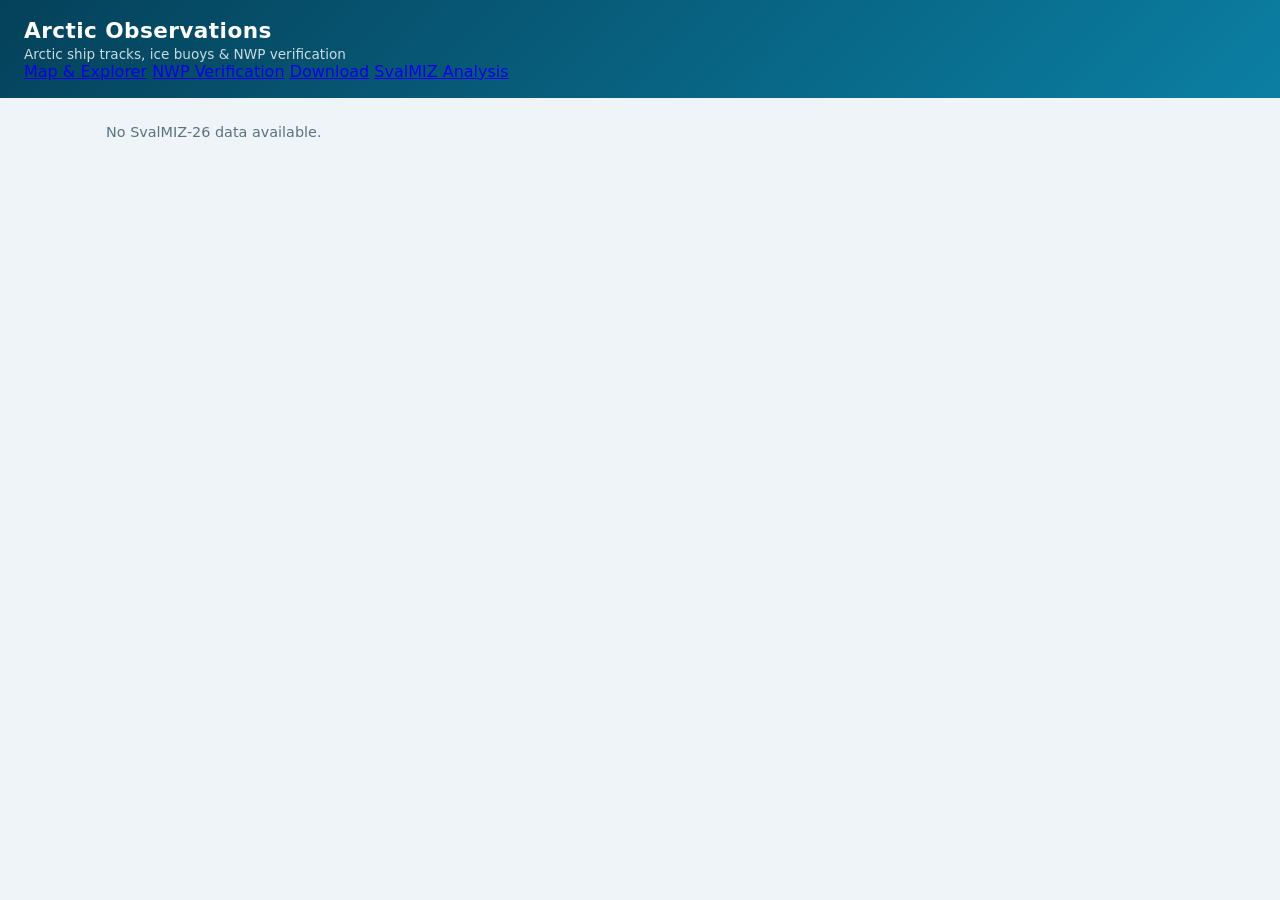
<file: website/svalmiz_analysis.html>
<!DOCTYPE html>
<html lang="en">
  <head>
    <meta charset="UTF-8" />
    <meta name="viewport" content="width=device-width, initial-scale=1.0" />
    <title>SvalMIZ-26 Analysis — Arctic Observations</title>
    <link rel="stylesheet" href="assets/css/styles.css" />
    <script src="https://cdn.plot.ly/plotly-2.35.2.min.js"></script>
  </head>
  <body>
    <header class="site-header">
      <div class="header-inner">
        <h1>Arctic Observations</h1>
        <p>Arctic ship tracks, ice buoys &amp; NWP verification</p>
        <nav class="site-nav">
          <a href="index.html">Map &amp; Explorer</a>
          <a href="verification.html">NWP Verification</a>
          <a href="download.html">Download</a>
          <a href="svalmiz_analysis.html" class="active">SvalMIZ Analysis</a>
        </nav>
      </div>
    </header>

    <main class="layout">

      <p id="status" class="status-msg">Loading SvalMIZ-26 buoy data&hellip;</p>

      <!-- Campaign overview / method notes -->
      <section class="card svm-info-card" id="method-card" style="display:none">
        <h2 class="svm-card-title">SvalMIZ-26 Campaign &mdash; Ensemble Analysis</h2>
        <p class="svm-method-text">
          Ensemble statistics across all 18 thermistor-string buoys deployed in the Svalbard
          marginal ice zone (April 2026). Shaded bands show <strong>&plusmn;1&thinsp;&sigma;</strong>
          across the buoy array at each hour.
        </p>
        <div class="svm-method-grid">
          <div class="svm-method-item">
            <span class="svm-method-label">Ice thickness (start)</span>
            <span class="svm-method-value">&asymp;&thinsp;0.50&thinsp;m (all buoys)</span>
          </div>
          <div class="svm-method-item">
            <span class="svm-method-label">Snow layer</span>
            <span class="svm-method-value">10&thinsp;cm assumed (skin&nbsp;T at snow surface) &middot; k<sub>snow</sub>&thinsp;=&thinsp;0.31&thinsp;W&thinsp;m<sup>&minus;1</sup>&thinsp;K<sup>&minus;1</sup></span>
          </div>
          <div class="svm-method-item">
            <span class="svm-method-label">In-ice sensors used</span>
            <span class="svm-method-value">z&thinsp;=&thinsp;0.00&ndash;0.48&thinsp;m (z&thinsp;=&thinsp;0 is ice surface)</span>
          </div>
          <div class="svm-method-item">
            <span class="svm-method-label">Conductive flux</span>
            <span class="svm-method-value">
              F&thinsp;=&thinsp;k<sub>ice</sub>&thinsp;&times;&thinsp;dT/dz
              &nbsp;&middot;&nbsp; k<sub>ice</sub>&thinsp;=&thinsp;2.1&thinsp;W&thinsp;m<sup>&minus;1</sup>&thinsp;K<sup>&minus;1</sup>
              &nbsp;&middot;&nbsp; linear fit through in-ice sensors
              &nbsp;&middot;&nbsp; positive&thinsp;=&thinsp;upward (ocean&thinsp;&rarr;&thinsp;atmosphere)
              &nbsp;&middot;&nbsp; scale fixed &minus;50 to +50&thinsp;W&thinsp;m<sup>&minus;2</sup>
            </span>
          </div>
          <div class="svm-method-item">
            <span class="svm-method-label">Surface sensible flux</span>
            <span class="svm-method-value">
              H&thinsp;=&thinsp;&rho;&thinsp;c<sub>p</sub>&thinsp;C<sub>H</sub>&thinsp;U&thinsp;(T<sub>skin</sub>&minus;T<sub>air</sub>)
              &nbsp;&middot;&nbsp; bulk aerodynamic approximation
              &nbsp;&middot;&nbsp; U&thinsp;=&thinsp;5&thinsp;m&thinsp;s<sup>&minus;1</sup> (assumed)
              &nbsp;&middot;&nbsp; C<sub>H</sub>&thinsp;=&thinsp;1.5&times;10<sup>&minus;3</sup>
              &nbsp;&middot;&nbsp; positive&thinsp;=&thinsp;upward (surface&thinsp;&rarr;&thinsp;atmosphere)
            </span>
          </div>
          <div class="svm-method-item">
            <span class="svm-method-label">Sensors excluded</span>
            <span class="svm-method-value">z&thinsp;&lt;&thinsp;0 (snow / air sensors above ice surface)</span>
          </div>
          <div class="svm-method-item">
            <span class="svm-method-label">Stefan law model</span>
            <span class="svm-method-value">
              dh/dt&thinsp;=&thinsp;max(T<sub>f</sub>&minus;T<sub>air</sub>,&thinsp;0)&thinsp;/&thinsp;(&rho;<sub>ice</sub>&thinsp;L&thinsp;(h/k<sub>ice</sub>&thinsp;+&thinsp;h<sub>snow</sub>/k<sub>snow</sub>))
              &nbsp;&middot;&nbsp; forward Euler, hourly
              &nbsp;&middot;&nbsp; T<sub>f</sub>&thinsp;=&thinsp;&minus;1.8&thinsp;&deg;C
              &nbsp;&middot;&nbsp; driven by ensemble mean T<sub>air</sub>
              &nbsp;&middot;&nbsp; growth only (no melt)
            </span>
          </div>
        </div>
      </section>

      <!-- Air & Skin Temperature ensemble -->
      <section class="card" id="temp-card" style="display:none">
        <div class="svm-plot-header">
          <h2 class="svm-card-title">Air &amp; Skin Temperature &mdash; Ensemble Mean &plusmn; 1&sigma;</h2>
          <span class="svm-n-label" id="temp-n-label"></span>
        </div>
        <div id="temp-plot" style="width:100%; height:380px; display:block;"></div>
      </section>

      <!-- Conductive heat flux ensemble -->
      <section class="card" id="flux-card" style="display:none">
        <div class="svm-plot-header">
          <h2 class="svm-card-title">Conductive Heat Flux Through Sea Ice &mdash; Ensemble Mean &plusmn; 1&sigma;</h2>
          <span class="svm-n-label" id="flux-n-label"></span>
        </div>
        <div id="flux-plot" style="width:100%; height:320px; display:block;"></div>
      </section>

      <!-- Surface sensible heat flux (bulk aerodynamic approximation) -->
      <section class="card" id="shf-card" style="display:none">
        <div class="svm-plot-header">
          <h2 class="svm-card-title">Surface Sensible Heat Flux &mdash; Bulk Aerodynamic Approximation</h2>
          <span class="svm-n-label" id="shf-n-label"></span>
        </div>
        <div id="shf-plot" style="width:100%; height:320px; display:block;"></div>
      </section>

      <!-- Stefan law sea-ice growth model -->
      <section class="card" id="stefan-card" style="display:none">
        <div class="svm-plot-header">
          <h2 class="svm-card-title">Sea-Ice Growth &mdash; Modified Stefan Law (ensemble mean T<sub>air</sub> forcing)</h2>
          <span class="svm-n-label">h<sub>ice,0</sub>&thinsp;=&thinsp;0.50&thinsp;m &middot; h<sub>snow</sub>&thinsp;=&thinsp;0.10&thinsp;m &middot; growth only &middot; red shading: T<sub>air</sub>&thinsp;&gt;&thinsp;T<sub>f</sub></span>
        </div>
        <div id="stefan-plot" style="width:100%; height:300px; display:block;"></div>
      </section>

    </main>

    <!-- inline styles specific to this page -->
    <style>
      .svm-info-card { padding: 1.1rem 1.4rem 1.2rem; }
      .svm-card-title {
        font-size: 1rem; font-weight: 700;
        color: var(--accent); margin-bottom: .5rem;
      }
      .svm-method-text {
        font-size: .88rem; line-height: 1.55; color: var(--text);
        margin-bottom: .85rem;
      }
      .svm-method-grid {
        display: grid;
        grid-template-columns: repeat(auto-fill, minmax(310px, 1fr));
        gap: .45rem .9rem;
      }
      .svm-method-item { display: flex; flex-direction: column; }
      .svm-method-label {
        font-size: .75rem; font-weight: 600; color: var(--muted);
        text-transform: uppercase; letter-spacing: .04em;
      }
      .svm-method-value { font-size: .85rem; color: var(--text); }
      .svm-plot-header {
        display: flex; align-items: baseline; gap: .75rem;
        padding: .75rem 1.1rem .4rem;
        border-bottom: 1px solid var(--border);
      }
      .svm-n-label { font-size: .8rem; color: var(--muted); }

      /* Allow Plotly SVG to fill the card without clipping */
      #temp-card, #flux-card, #shf-card, #stefan-card { overflow: visible; }

      /* Ensure plot divs fill the full card width */
      #temp-plot, #flux-plot, #shf-plot, #stefan-plot {
        width: 100% !important;
        min-width: 0;
      }
    </style>

    <script src="assets/js/csv-loader.js"></script>
    <script src="assets/js/svalmiz_analysis.js"></script>
  </body>
</html>
</file>
<file: website/assets/css/styles.css>
/* ── Reset & tokens ───────────────────────────────────── */
:root {
  --bg:      #eef4f8;
  --card:    #ffffff;
  --border:  #d0dde6;
  --text:    #1a2b36;
  --muted:   #5a7282;
  --accent:  #0b6b8a;
  --accent2: #0d8fab;
  --shadow:  0 2px 10px rgba(0,0,0,.09);
  --radius:  10px;
}

* { box-sizing: border-box; margin: 0; padding: 0; }

body {
  font-family: "Segoe UI", system-ui, sans-serif;
  background: var(--bg);
  color: var(--text);
  min-height: 100vh;
}

/* ── Header ───────────────────────────────────────────── */
.site-header {
  background: linear-gradient(135deg, #05415a 0%, #0b7fa3 100%);
  color: #fff;
  padding: 1.1rem 1.5rem;
}
.site-header h1 { font-size: 1.35rem; font-weight: 700; letter-spacing: .02em; }
.site-header p  { font-size: .85rem; opacity: .8; margin-top: .2rem; }

/* ── Main layout ──────────────────────────────────────── */
.layout {
  max-width: 1100px;
  margin: 0 auto;
  padding: 1.2rem 1rem 2rem;
  display: flex;
  flex-direction: column;
  gap: 1rem;
}

/* ── Cards ────────────────────────────────────────────── */
.card {
  background: var(--card);
  border-radius: var(--radius);
  box-shadow: var(--shadow);
  overflow: hidden;
}

/* ── Status message ───────────────────────────────────── */
.status-msg {
  color: var(--muted);
  font-size: .9rem;
  padding: .4rem 0;
}

/* ── Ship quick-select cards ──────────────────────────── */
.ship-cards {
  display: grid;
  grid-template-columns: repeat(auto-fill, minmax(220px, 1fr));
  gap: .75rem;
}

.ship-cards.compact {
  grid-template-columns: repeat(auto-fill, minmax(110px, 1fr));
  gap: .5rem;
}

.ship-cards.compact .ship-card {
  padding: .5rem .65rem;
  font-size: .85em;
}

.ship-cards.compact .ship-name { font-size: .8rem; }
.ship-cards.compact .ship-pos  { font-size: .68rem; }
.ship-cards.compact .ship-metrics { font-size: .72rem; }

.ship-card {
  background: var(--card);
  border-radius: var(--radius);
  box-shadow: var(--shadow);
  padding: .85rem 1rem;
  cursor: pointer;
  border-left: 4px solid var(--border);
  transition: transform .15s, box-shadow .15s;
}
.ship-card:hover {
  transform: translateY(-2px);
  box-shadow: 0 4px 16px rgba(0,0,0,.13);
}
.ship-card.active {
  border-left-color: var(--accent2);
  background: #f0fafd;
}

/* ── Observation group accordions ─────────────────────── */
.obs-group {
  background: var(--card);
  border-radius: var(--radius);
  box-shadow: var(--shadow);
  overflow: hidden;
}
.obs-toggle {
  width: 100%;
  display: flex;
  align-items: center;
  gap: 0.55rem;
  padding: 0.8rem 1rem;
  background: none;
  border: none;
  border-bottom: 1px solid var(--border);
  cursor: pointer;
  font-family: inherit;
  font-size: 0.78rem;
  font-weight: 700;
  color: var(--muted);
  text-transform: uppercase;
  letter-spacing: .07em;
  text-align: left;
  transition: background 0.15s;
}
.obs-toggle:hover { background: #f5f9fc; }
.obs-group.collapsed .obs-toggle { border-bottom-color: transparent; }
.obs-toggle::before {
  content: "▾";
  font-size: 1.05rem;
  line-height: 1;
  color: var(--accent);
  display: inline-block;
  transition: transform 0.22s ease;
  flex-shrink: 0;
}
.obs-group.collapsed .obs-toggle::before { transform: rotate(-90deg); }
.obs-badge {
  margin-left: auto;
  background: var(--accent);
  color: #fff;
  font-size: 0.68rem;
  font-weight: 700;
  padding: 0.15rem 0.55rem;
  border-radius: 9999px;
  min-width: 1.6rem;
  text-align: center;
  letter-spacing: 0;
  text-transform: none;
}
.obs-body {
  display: grid;
  grid-template-rows: 1fr;
  transition: grid-template-rows 0.28s ease;
}
.obs-group.collapsed .obs-body {
  grid-template-rows: 0fr;
}
.obs-body-inner {
  overflow: hidden;
  padding: 0.85rem 1rem 1rem;
}
.obs-tag {
  font-size: 0.62rem;
  font-weight: 700;
  padding: 0.1rem 0.35rem;
  border-radius: 3px;
  vertical-align: middle;
  margin-left: 0.3rem;
}
.ship-tag         { background: #e8f4fd; color: #0b6b8a; }
.simba-tag        { background: #fef3e2; color: #c0640a; }
.thermistor-tag   { background: #eaf6ee; color: #1a7a3a; }
.arctsum-tag      { background: #f0ebfa; color: #6c3c9e; }
.svalmiz-tag      { background: #fdf0ea; color: #9e4c1a; }
.iabp-tag         { background: #e6f4ee; color: #155e35; }
.svalbard-tag     { background: #e6ecf7; color: #0b3e75; }
.north-norway-tag { background: #f9e8e8; color: #7a1515; }
.offshore-tag     { background: #faf3e0; color: #5c3d00; }

/* ── Land-stations section (parent collapsible) ───────── */
.section-group {
  background: var(--card);
  border-radius: var(--radius);
  box-shadow: var(--shadow);
  overflow: hidden;
}
.section-toggle {
  width: 100%;
  display: flex;
  align-items: center;
  gap: 0.55rem;
  padding: 0.9rem 1rem;
  background: #edf1f8;
  border: none;
  border-bottom: 2px solid #c8d4e8;
  cursor: pointer;
  font-family: inherit;
  font-size: 0.82rem;
  font-weight: 700;
  color: #1a2a4a;
  text-transform: uppercase;
  letter-spacing: .07em;
  text-align: left;
  transition: background 0.15s;
}
.section-toggle:hover { background: #e0e8f4; }
.section-group.collapsed .section-toggle { border-bottom-color: transparent; }
.section-toggle::before {
  content: "▾";
  font-size: 1.1rem;
  line-height: 1;
  color: var(--accent);
  display: inline-block;
  transition: transform 0.22s ease;
  flex-shrink: 0;
}
.section-group.collapsed .section-toggle::before { transform: rotate(-90deg); }
.section-badge {
  margin-left: auto;
  background: var(--accent);
  color: #fff;
  font-size: 0.68rem;
  font-weight: 700;
  padding: 0.15rem 0.55rem;
  border-radius: 9999px;
  min-width: 1.6rem;
  text-align: center;
  letter-spacing: 0;
  text-transform: none;
}
.section-body {
  display: grid;
  grid-template-rows: 1fr;
  transition: grid-template-rows 0.28s ease;
}
.section-group.collapsed .section-body {
  grid-template-rows: 0fr;
}
.section-body-inner {
  overflow: hidden;
  padding: 0.6rem 0.6rem;
  display: flex;
  flex-direction: column;
  gap: 0.5rem;
}
.greenland-tag    { background: #e8f4ee; color: #1a5c38; }
.canada-tag       { background: #fce8eb; color: #c41230; }
.alaska-tag       { background: #fff3e0; color: #b35c00; }
.russia-tag       { background: #fce8e8; color: #8b0000; }
.iceland-tag      { background: #e8f0fa; color: #1a3f7a; }
.finland-tag      { background: #e6f0ff; color: #003580; }
.sweden-tag       { background: #fef9e0; color: #8a6900; }
.norway-buoys-tag { background: #f0e8fa; color: #5b1fa3; }

.ship-card .ship-name {
  font-weight: 600;
  font-size: .95rem;
  margin-bottom: .3rem;
}
.ship-card .ship-pos {
  font-size: .78rem;
  color: var(--muted);
  margin-bottom: .4rem;
}
.ship-card .ship-metrics {
  display: flex;
  flex-wrap: wrap;
  gap: .3rem .6rem;
  font-size: .82rem;
  font-weight: 500;
  color: var(--accent);
}

/* ── Click hint ──────────────────────────────────────── */
.click-hint {
  text-align: center;
  color: var(--muted);
  font-size: .85rem;
  padding: .55rem 1rem;
  background: var(--card);
  border-radius: var(--radius);
  box-shadow: var(--shadow);
  border-left: 3px solid var(--accent2);
  opacity: 1;
  transition: opacity 0.5s ease;
}
.click-hint.hidden { opacity: 0; pointer-events: none; }

/* ── Detail subfigure ─────────────────────────────────── */
.detail-card {
  border-top: 3px solid var(--accent2);
}
.detail-header {
  display: flex;
  justify-content: space-between;
  align-items: baseline;
  flex-wrap: wrap;
  gap: .3rem;
  padding: .75rem 1rem .25rem;
  border-bottom: 1px solid var(--border);
}
#detail-title {
  font-weight: 700;
  font-size: 1rem;
  color: var(--accent);
}
#detail-meta {
  font-size: .8rem;
  color: var(--muted);
}
#plot-container {
  width: 100%;
  min-height: 500px;
}
#map-container {
  width: 100%;
  height: 800px;
}
.graticule-label {
  font-size: 10px;
  color: #666;
  background: none;
  border: none;
  text-align: center;
  white-space: nowrap;
}

/* ── Time range slider ────────────────────────────────── */
#time-slider-box {
  padding: .75rem 1.1rem 1rem;
  background: #f5f9fc;
  border-top: 1px solid var(--border);
}

.slider-toprow {
  display: flex;
  align-items: center;
  justify-content: space-between;
  margin-bottom: .55rem;
}
.slider-title {
  font-size: .78rem;
  font-weight: 700;
  color: var(--muted);
  text-transform: uppercase;
  letter-spacing: .06em;
}
.slider-range-badge {
  font-size: .78rem;
  font-weight: 700;
  color: #fff;
  background: var(--accent);
  border-radius: 99px;
  padding: .15rem .65rem;
  min-width: 3rem;
  text-align: center;
}

/* Date input row */
.slider-date-row {
  display: flex;
  align-items: flex-end;
  gap: .6rem;
  margin-bottom: .65rem;
  flex-wrap: wrap;
}
.slider-date-field {
  display: flex;
  flex-direction: column;
  gap: .18rem;
}
.slider-date-label {
  font-size: .68rem;
  font-weight: 600;
  color: var(--muted);
  text-transform: uppercase;
  letter-spacing: .04em;
}
.slider-date-input {
  font-family: inherit;
  font-size: .82rem;
  padding: .32rem .55rem;
  border: 1px solid var(--border);
  border-radius: 6px;
  color: var(--text);
  background: #fff;
  cursor: pointer;
  outline: none;
  transition: border-color .15s, box-shadow .15s;
}
.slider-date-input:focus {
  border-color: var(--accent);
  box-shadow: 0 0 0 2px rgba(11,107,138,.18);
}
.slider-date-sep {
  color: var(--muted);
  font-size: 1rem;
  padding-bottom: .3rem;
  user-select: none;
}

/* Dual-thumb range slider */
.dual-slider-wrap {
  position: relative;
  height: 36px;
  display: flex;
  align-items: center;
  margin: 0 .5rem;
}
.dual-slider-track {
  position: absolute;
  left: 0; right: 0;
  height: 6px;
  background: #d0dde6;
  border-radius: 3px;
}
.dual-slider-fill {
  position: absolute;
  height: 6px;
  background: var(--accent);
  border-radius: 3px;
  left: 0; width: 100%;
}
.dual-range-input {
  position: absolute;
  width: 100%;
  pointer-events: none;
  appearance: none;
  -webkit-appearance: none;
  background: none;
  height: 36px;
  margin: 0;
  padding: 0;
}
.dual-range-input::-webkit-slider-runnable-track {
  height: 6px;
  background: transparent;
}
.dual-range-input::-webkit-slider-thumb {
  appearance: none;
  -webkit-appearance: none;
  pointer-events: auto;
  width: 20px; height: 20px;
  border-radius: 50%;
  background: var(--accent);
  border: 3px solid #fff;
  box-shadow: 0 1px 6px rgba(0,0,0,.28);
  cursor: grab;
  margin-top: -7px;
  transition: background .15s, transform .12s;
}
.dual-range-input::-webkit-slider-thumb:active { cursor: grabbing; transform: scale(1.15); }
.dual-range-input:focus::-webkit-slider-thumb {
  outline: 2px solid var(--accent2);
  outline-offset: 2px;
}
.dual-range-input::-moz-range-track {
  height: 6px;
  background: transparent;
  border: none;
}
.dual-range-input::-moz-range-thumb {
  pointer-events: auto;
  width: 18px; height: 18px;
  border-radius: 50%;
  background: var(--accent);
  border: 3px solid #fff;
  box-shadow: 0 1px 6px rgba(0,0,0,.28);
  cursor: grab;
}

/* Axis labels below slider */
.slider-axis-labels {
  display: flex;
  justify-content: space-between;
  font-size: .7rem;
  color: var(--muted);
  margin-top: .35rem;
  padding: 0 .5rem;
}

/* ── Traffic-light data-quality dot ───────────────────── */
.data-dot {
  display: inline-block;
  width: 10px; height: 10px;
  border-radius: 50%;
  margin-right: .35rem;
  vertical-align: middle;
  flex-shrink: 0;
}
.data-dot.green  { background: #27ae60; animation: blink-green 1.4s ease-in-out infinite; }
.data-dot.grey   { background: #bdc3c7; }
@keyframes blink-green {
  0%, 100% { opacity: 1; }
  50%      { opacity: .25; }
}
</file>
